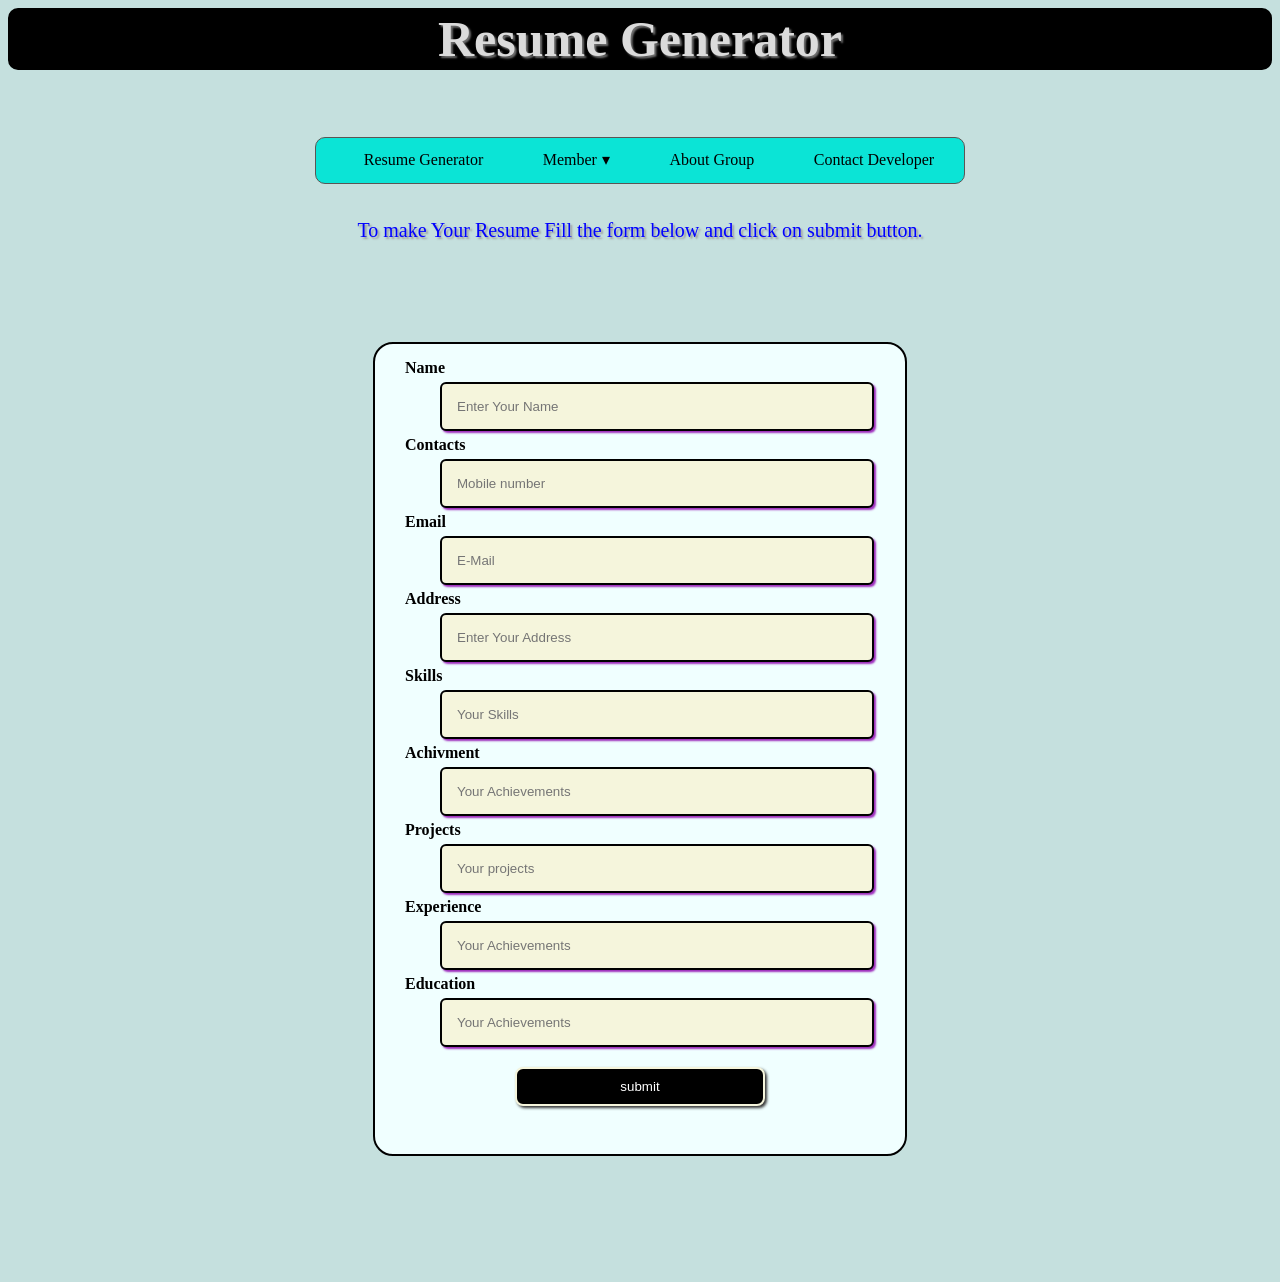
<file: index.html>
<!DOCTYPE html>
<html lang="en">
<head>
    <meta charset="UTF-8">
    <meta name="viewport" content="width=device-width, initial-scale=1.0">
    <title>Document</title>
    <link rel="stylesheet" href="stylee.css">
</head>

<style> 
    #menu {
        border: 1px solid #5A5655;
        background: #0be4d6;
        height: 45px;
        padding-left: 18px;
        border-radius: 10px;
    }
    #menu ul, #menu li {
        margin: 0 auto;
        padding: 0;
        list-style: none
    }
    /* #menu ul {
        width: 70%;
        text-align: left;
    } */
    #menu li {
        display: inline-block;
        position: relative;
    }

    #menu ul {
        display: flex;
        justify-content: center;
    }

    #menu a {
        display: block;
        color: black;
        border-radius: 10px;
        line-height: 44px;
        padding: 0 14px;
        text-decoration: none;
        transition: all 0.4s ease-in-out;
        font-size: 16px;
    }

   
    #menu a.dropdown-arrow:after {
        content: "\25BE";
        margin-left: 5px;
    }
    #menu li a:hover {
        transition: all 0.4s ease-in-out;
        color: #CC4D80;
        background: #F2F2F2;
    }
    #menu input {
        display: none;
        margin: 0;
        padding: 0;
        height: 45px;
        width: 100%;
        opacity: 0;
        cursor: pointer
    }
    #menu label {
        display: none;
        line-height: 45px;
        text-align: center;
        position: absolute;
        left: 35px
    }
    #menu label:before {
        font-size: 1.6em;
        color: #FFFFFF;
        content: "\2261"; 
        margin-left: 20px;
    }
    #menu ul.sub-menus{
        height: auto;
        overflow: hidden;
        width: 170px;
        background: #5A5655;
        border: 1px solid #5A5655;
        border-radius: 10px;
        position: absolute;
        z-index: 99;
        display: none;
    }
    #menu ul.sub-menus li {
        display: block;
        text-align: left;
        width: 100%;
    }
    #menu ul.sub-menus a {
        color: #FFEDE7;
        font-size: 16px;
    }
    #menu li:hover ul.sub-menus {
        display: block
    }
    #menu ul.sub-menus a:hover{
        transition: all 0.5s ease-in-out;
        background: #F2F2F2;
        color: #8B8B8B;
    }
    @media screen and (max-width: 600px){
        #menu {position:relative}
        #menu ul {background:#5A5655;position:absolute;top:100%;right:0;left:0;z-index:3;height:auto;display:none;text-align:left;}
        #menu ul.sub-menus {width:100%;position:static;}
        #menu ul.sub-menus a {padding-left:30px;}
        #menu li {display:block;float:none;width:auto;}
        #menu input, #menu label {position:absolute;top:0;left:0;display:block}
        #menu input {z-index:4}
        #menu input:checked + label {color:#FFFFFF}
        #menu input:checked + label:before {content:"\00d7"}
        #menu input:checked ~ ul {display:block}
    }
     body{
         background-color: #c5e0de;
        }
        .centered{
            text-align: center;
        }

        .mainmenu{
          transition: all 1.5s ease-in-out;
          width: 650px;
          padding: 15px;
          margin: 100px auto;
          margin-top: 0%;
          margin-bottom: 0%;
          border-radius: 20px;
   
}
        
        </style> 

<body>
    
    <div class="head">
        <h1  style="text-align: center;">Resume Generator</h1>        
        </div>
        
        
    <!-- MEnu barrr -->
    <div class="mainmenu">
        <div class="minu"><br>
    
            <nav id='menu'>
          <input type='checkbox' id='responsive-menu' onclick='updatemenu()'><label></label>
          <ul>
            <li><a href='main.html'>Resume Generator</a></li>
            <li><a class='dropdown-arrow' href='http://'> Member</a>
              <ul class='sub-menus'>
                <li><a >Janhavi Lunge</a></li>
                <li><a >Kumar Thakare </a></li>
                <li><a >Ruchika Thakare</a></li>
                <li><a >Danashree Sarap</a></li>
              </ul>
            </li>
              
            <li>
                <a href='http://'>About Group</a>
            </li>
            <li>
                <a  href='cont.html'> Contact Developer</a>
            </li>
            
          </ul>
        </nav>
        </div>
    </div>

    <div class="head">
        <p class="direc" style="text-align: center;">To make Your Resume Fill the form below and click on submit button. </p>
    </div>
    
    <div class="set"></div>


    
    <div class="container">
        
        
        <b class="up-nam">Name</b><br>
        <input type="text" class="inputt"  id="name"   required placeholder="Enter Your Name"><br>
        
        <b class="up-nam">Contacts</b><br>
        <input type="number" class="inputt"  id="con"   required placeholder="Mobile number"><br>
       
        <b class="up-nam">Email</b><br>
        <input type="email" class="inputt"  id="Email"  required placeholder="E-Mail"><br>
       
        <b class="up-nam">Address<br>
        <input type="text" class="inputt"  id="Address"   placeholder="Enter Your Address"><br>
       
        <b class="up-nam">Skills<br>
        <input type="text" class="inputt"  id="skills"   placeholder="Your Skills"><br>
        
        <b class="up-nam">Achivment<br>
        <input type="text" class="inputt"  id="Achument"   placeholder="Your Achievements"><br>
        
        <b class="up-nam">Projects<br>
        <input type="text" class="inputt"  id="proj"   placeholder="Your projects"><br>
        
        <b class="up-nam">Experience<br>
        <input type="text" class="inputt"  id="exp"   placeholder="Your Achievements"><br>
        
        <b class="up-nam">Education<br>
        <input type="text" class="inputt"  id="eduu"   placeholder="Your Achievements"><br>
        
        <button class="btn" onclick="f1()"> submit </button>

        <i class="inst" style="display: none;">Scroll Down ⤵️ for Resume</i>
        
    </div> 

    <div class="output" style="display: none;">

     <h1 class="head2" style="text-align: center;">Generated Resume</h1>
     <hr class="head2" height="2px" color="black" >


     <div class="result">
       
           <strong><u>RESUME</u></strong><BR><br>
            <b id="nam" style="font-size: 30px;"> </b> <br>
          <!-- <strong>• Address : </strong>-->  <b id="add"></b><br>
          <!-- <strong>• E-Mail : </strong>--> <b id="em"></b> <br>
           <!--<strong>• Contacts : </strong>--> <b id="coon"></b> <br><br>
           <strong>• Skills •</strong> <br> <b id="sk"></b><br>
           <strong>• Achievements •  </strong> <br><b id="ac"></b><br>
           <strong>• Projects •  </strong> <br><b id="pj"></b><br>
           <strong>• Experience •  </strong><br> <b id="ex"></b><br>
           <strong>• Education •  </strong><br> <b id="edu"></b><br>
        </div>
        
    </div>

        <div class="dbun" style="display: none;"> 
            <p class="inst">Click here to download your resume ➡️</p>
             <button class="dbun" onclick="f2()" id="res-d">DOWNLOAD Resume</button>

        </div>


        <!-- <script src="https://cdnjs.cloudflare.com/ajax/libs/jspdf/2.4.0/jspdf.umd.min.js"></script>
        <script>
            document.getElementById('res-d').addEventListener('click', function () {
                const { jsPDF } = window.jspdf;
                const doc = new jsPDF();

                const resultContent = document.querySelector('.result').innerHTML;
                const tempDiv = document.createElement('div');
                tempDiv.innerHTML = resultContent;

                const textContent = tempDiv.textContent || tempDiv.innerText;
                doc.text(textContent, 10, 10);

                doc.save('Resume.pdf');
            });
        </script> -->
    


    <script>
        function f1(){
            document.querySelector('.container').style.display = 'none';
            document.querySelector('.head').style.display = 'none';
           
           
            
        document.querySelector('.output').style.display = 'block';
        document.querySelector('.dbun').style.display = 'flex';
        document.querySelector('.inst').style.display = 'block';
        document.getElementById('nam').innerHTML = document.getElementById('name').value;  
        document.getElementById('coon').innerHTML = document.getElementById('con').value;
        document.getElementById('em').innerHTML = document.getElementById('Email').value;
        document.getElementById('add').innerHTML = document.getElementById('Address').value;
        document.getElementById('edu').innerHTML = document.getElementById('eduu').value;
        document.getElementById('sk').innerHTML = document.getElementById('skills').value;
        document.getElementById('ac').innerHTML = document.getElementById('Achument').value;
        document.getElementById('pj').innerHTML = document.getElementById('proj').value;
        document.getElementById('ex').innerHTML = document.getElementById('exp').value;

            if (document.getElementById('name').value === '') {
                alert('Please fill out the Name field.');
                return;
            }
            if (document.getElementById('con').value === '') {
                alert('Please fill out the Contacts field.');
                return;
            }
            if (document.getElementById('Email').value === '') {
                alert('Please fill out the Email field.');
                return;
            }
            if (document.getElementById('Address').value === '') {
                alert('Please fill out the Address field.');
                return;
            }
            if (document.getElementById('skills').value === '') {
                alert('Please fill out the Skills field.');
                return;
            }
            if (document.getElementById('Achument').value === '') {
                alert('Please fill out the Achievements field.');
                return;
            }

        }

 function f2(){
    document.querySelector('.dbun').style.display = 'none';
    document.querySelector('.inst').style.display = 'none';
    document.querySelector('.head2').style.display = 'none';
    document.querySelector('.minu').style.display = 'none';
    document.querySelector('.direc').style.display = 'none';
    print();
    
 }


    </script>





    <!-- <script>
        function f1() {
            document.getElementById('res-name').innerText = document.getElementById('name').value;
            document.getElementById('res-contact').innerText = document.querySelector('input[placeholder="Mobile number"]').value;
            document.getElementById('res-email').innerText = document.querySelector('input[placeholder="E-Mail"]').value;
            document.getElementById('res-address').innerText = document.querySelector('input[placeholder="name"]').value;
            document.getElementById('res-skills').innerText = document.querySelector('input[placeholder="name"]').value;
            document.getElementById('res-achievements').innerText = document.querySelector('input[placeholder="name"]').value;
        }
    </script> -->



        <!-- <form action="resume.php" method="post">

            <label for="name">Name:</label><br>
            <inputtype="text" name="name" id="name" required>
            <br>
            <label for="email">Email:</label><br>
            <input type="email" name="email" id="email" required>
            <br>
            <label for="phone">Phone:</label><br>
            <input type="tel" name="phone" id="phone" required>
            <br>
            <label for="address">Address:</label><br>
            <input type="text" name="address" id="address" required>
            <br>
            <label for="education">Education:</label><br>
            <textarea name="education" id="education" cols="30" rows="10" required></textarea>
            <br>
            <label for="experience">Experience:</label><br>
            <textarea name="experience" id="experience" cols="30" rows="10" required></textarea>
            <br>
            <label for="skills">Skills:</label><br>
            <textarea name="skills" id="skills" cols="30" rows="10" required></textarea>
            <br>
            <label for="hobbies">Hobbies:</label><br>
            <textarea name="hobbies" id="hobbies" cols="30" rows="10" required></textarea>
            <br>
            <input type="submit" value="Generate Resume">
        </form>
        -->
</body>
</html>
</file>
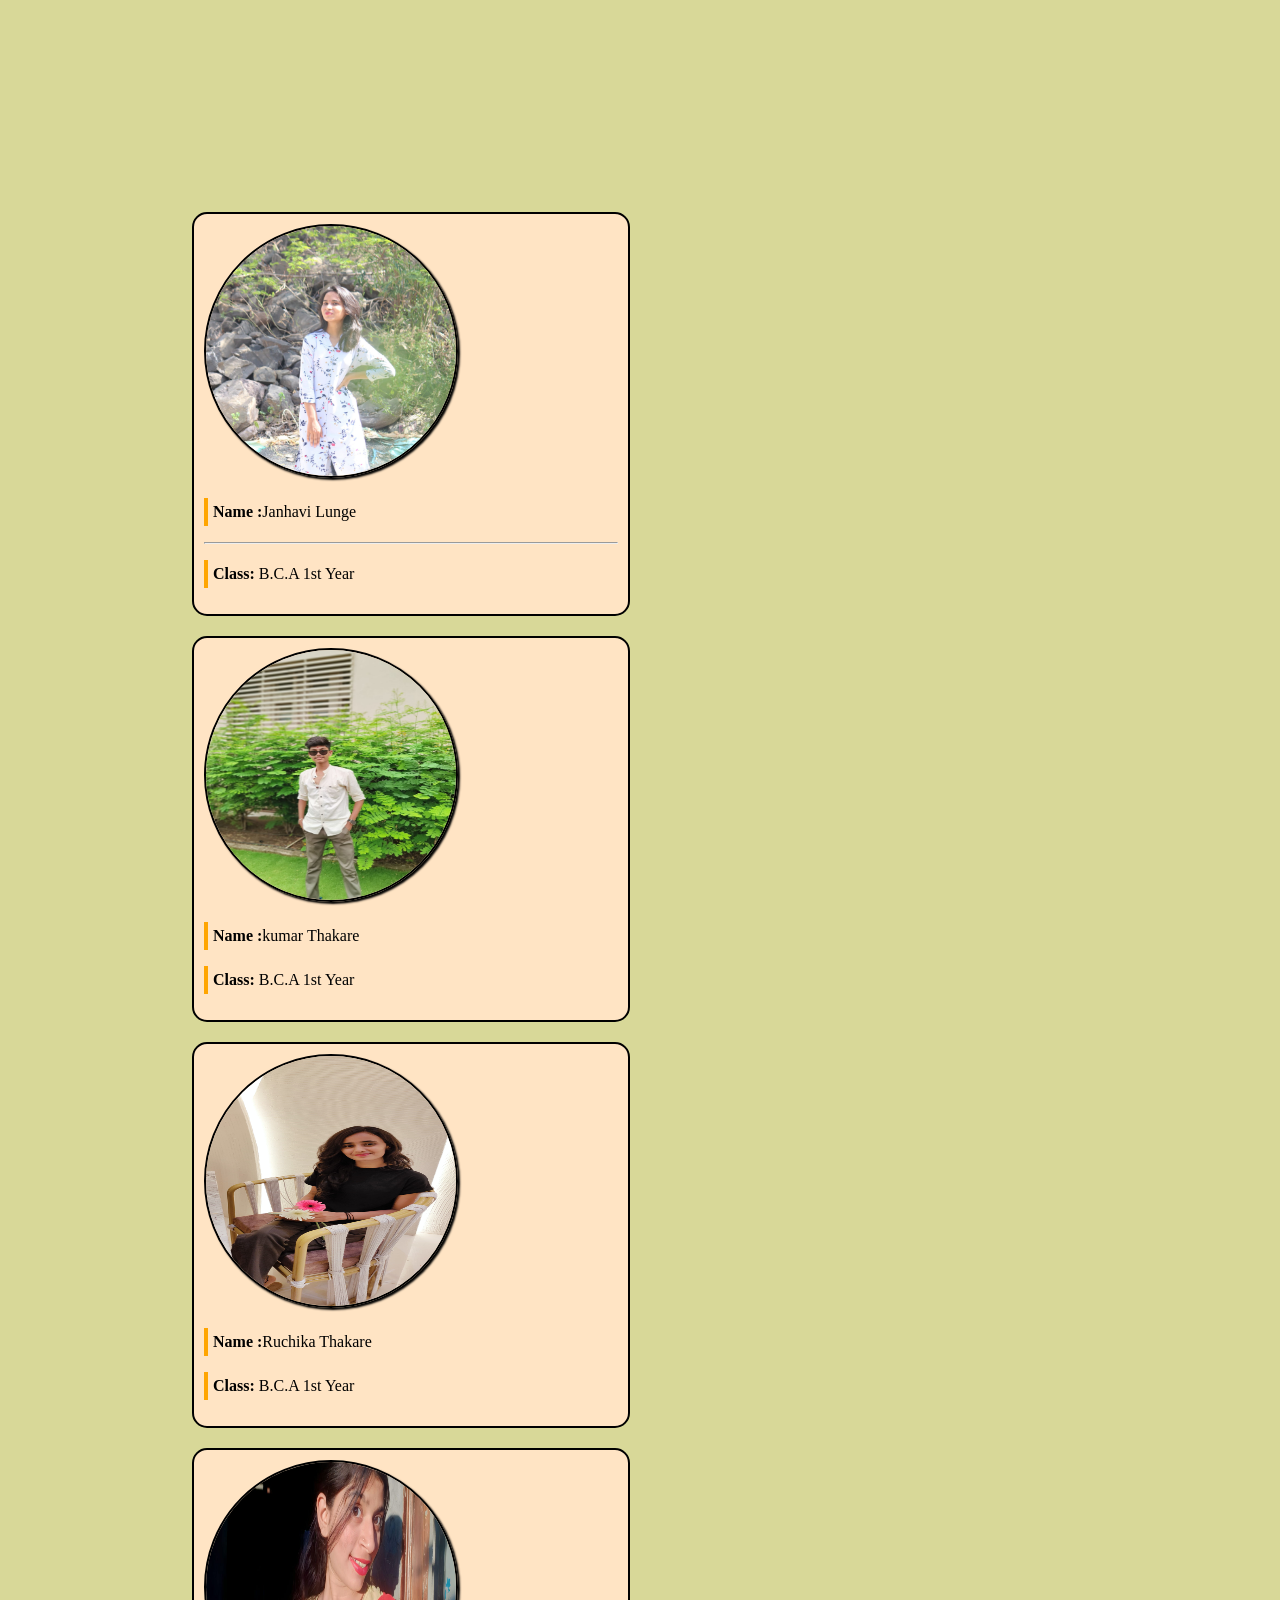
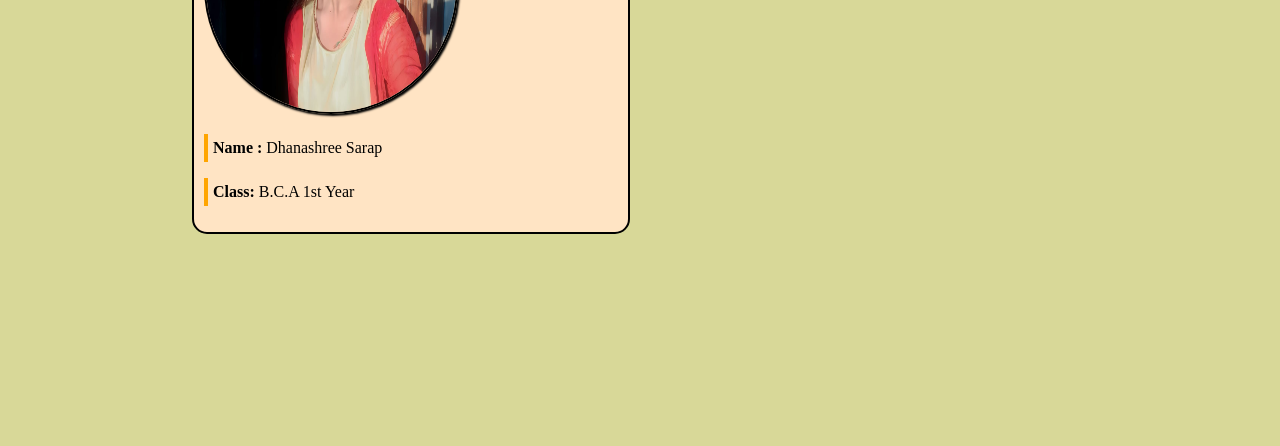
<file: cont.html>
<!DOCTYPE html>
<html lang="en">
<head>
    <meta charset="UTF-8">
    <meta name="viewport" content="width=device-width, initial-scale=1.0">
    <title>Document</title>
</head>
<style>
    body{
        margin: 15%;
        background-color: rgb(216, 216, 152);
    }

    .container{
        background-color: bisque;
        padding: 10px;
        margin:20px  auto;
        border: 2px solid ;
        border-radius: 15px;
    }
    .container img{
        border: 2px solid;
        border-radius: 50%;
        box-shadow: 2px 2px 2px black;
        transition: all 1.1 ease-in-out;
    }

    .container p{
        border-left: 4px solid orange;
        padding: 5px
    }

    .collaj{
    display: grid;
    grid-template-columns: repeat(2, 1fr);
    gap: 20px;
        
    }   
    
</style>
<body> 

    

    <div class="collaj">

<div>
    <div class="container">
        <img height="250px" width="250px" src="mee.jpg" alt="png">
    <p><B>Name :</B>Janhavi Lunge</p>
    <hr >
    <p> <b>Class: </b> B.C.A 1st Year</p></div>
   <div class="container">
     <img height="250px" width="250px" src="kumar.jpg"  alt="png">
    <p><B>Name :</B>kumar Thakare</p>
    <p> <b>Class: </b> B.C.A 1st Year</p></div>

    <div class="container">
    <img height="250px" width="250px" src='ruchi.jpg' alt="png"></img>
    <p><B>Name :</B>Ruchika Thakare</p>
    <p> <b>Class: </b> B.C.A 1st Year</p></div>

    <div class="container">
        
         <img height="250px" width="250px" src='dhano.jpg' alt="png">
        <p><B>Name :</B> Dhanashree Sarap</p>
        <p> <b>Class: </b> B.C.A 1st Year</p></div>
    
    </div>

</div>
</div>
</body>
</html>
</file>
<file: stylee.css>
body{
    background-color: rgb(208, 201, 201);
}

h1{
    margin-top: 10%;
    font-size: 50px;
    color: rgb(219, 219, 219);
    text-shadow: 2px 2px 2px rgb(114, 114, 114);
    background-color: rgb(0, 0, 0);
    margin-top: 0;
    border-radius: 10px;
    border: 2px solid black;
    animation: infinite 2s linear;
    text-align: center;
  
}

.head{
    margin-top: 63;
}



.container{
    transition: all 1.5s ease-in-out;
    width: 500px;
    padding: 15px;
    background-color: azure;
    margin: 100px auto;
    border: 2px solid black;
    border-radius: 20px;
   
}
.container :hover{
  transform: scale(1.1);
  transition: all 0.6s ease-in-out;
}

.container input:hover {
    transform: scale(1.002);
    transition: all 0.3s ease-in-out;
    background-color: rgb(0, 0, 0);
    color: white;
    border-radius: 10px;
    font-size: large;
}

.direc{
    color: blue;
    font-size: 20px;
    text-shadow: 2px 2px 2px rgb(153, 152, 152);

    animation: infiniteAnimation 3s infinite;
}
@keyframes infiniteAnimation {
    0% {
        transform: scale(0.9);
        color: rgb(0, 0, 0);
    }
    50% {
        transform: scale(1);
        color: rgb(6, 28, 196);
     
    }
    100% {
        transform: scale(0.9);
        color: rgb(0, 0, 0);
    }
}

.up-nam{
  
  margin: 3%;

}



.inputt{
    overflow: hidden;
    background-color: beige;
    border-radius: 6px;
    border: 2px solid black;
    padding: 15px;
    margin: 5px ;
    margin-left: 10%;
    margin-right: 10%;
    width: 80%;
    transition: all 0.2s ease-in-out;
    box-shadow: 2px 2px 2px rgb(157, 44, 188);  
}

.btn{
    display: flex;
    justify-content: center;
    align-items: center;
    background-color: rgb(0, 0, 0);
    color: white;
    border-radius: 8px;
    border: 2px solid beige;
    padding: 10px;
    margin: 15px auto;
    width: 50%;
    height: 400%;
    box-shadow: 2px 2px 3px rgb(53, 53, 53);
    transition: all 0.2s ease-in-out;  
}

.btn:hover{
    background-color: rgb(191, 15, 231);
    color: white;
    border-radius: 20px;
    transform: scale(1.4);
    transition: all 0.3s  ease-in-out;
}


.inst{
    display: flex;
    justify-content: center;
    align-items: center;
    text-align: center;
    animation: infiniteAnimation 3s infinite;
}


/* .result{
    display: flex;
    justify-content: center;
    background-color: azure;
    margin-top: 10%;
    border: 2px solid black;
    border-radius: 20px;
} */


.result{
    
    justify-content: center;
    background-color: rgb(234, 234, 234);
    margin: 100px auto;
    width: 500px;
    padding: 15px;
    border: 2px solid black;
    border-radius: 20px;
    margin-bottom: 40px;
    transition: all 0.5s ease-in-out;
}

.output :hover{
    transform: scale(1.1);
    transition: all 0.5s ease-in-out;
    box-shadow: 4px 5px 4px rgb(0, 0, 0);
}

.result strong,#nam,#add,#coon,#ac,#em,#sk{
/* 
    background-color: rgb(165, 224, 243);
    padding: 10px;
    border-radius: 10px;
   */
    display: flex;
    justify-content: center;
    text-align: center;
}

.result strong{
    background-color:  rgb(163, 163, 163);
    margin: 15px auto;
    border: 1.5px solid black;
    border-radius: 3px;
    padding: 10px;
  
}

.result b{
    margin: 0% auto;
}

.output{
    background-color: rgb(179, 186, 188);
    padding: 10px;
    border: 2px solid black;
    border-radius: 10px;
    display: flex;
    justify-content: center;
    text-align: center;
}
.dbun button{
    background-color: rgb(63, 204, 235);
    border-radius: 10px;
}

.dbun{
display: flex;
padding: 20px;
border: 2px solid black;
border-radius: 8px;
background-color: rgb(128, 169, 224);
margin: 15px;
justify-content: center;
align-items: center;
transition: all 0.3s ease-in-out;
}

.dbun button:hover {
transform: scale(1.3);
background-color: rgb(30, 102, 235);
color: white;
border-radius: 30px;
box-shadow: 3px 3px 5px rgb(0, 0, 0);

}
</file>
